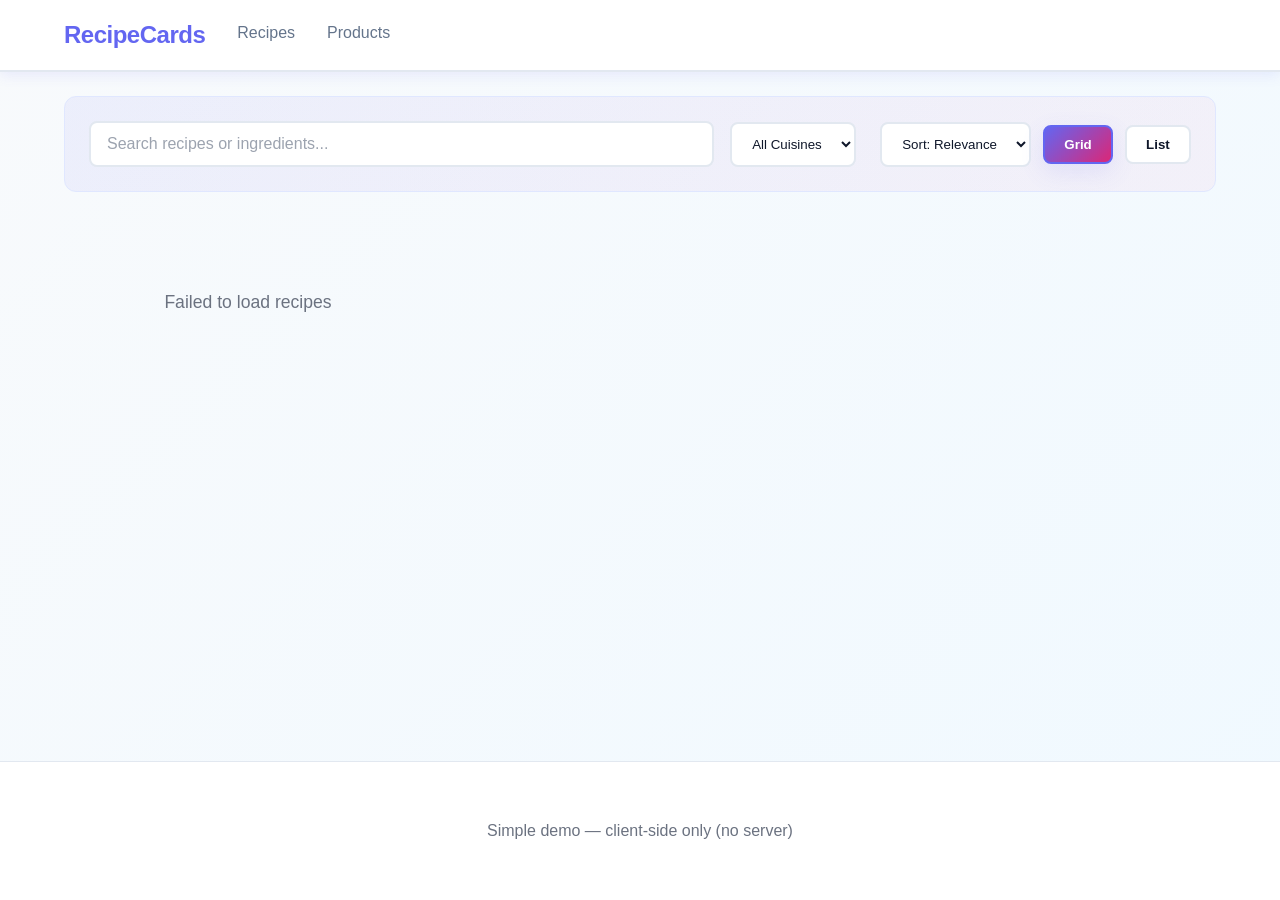
<file: JS Basics/index.html>
<!DOCTYPE html>
<html lang="en">
<head>
    <meta charset="UTF-8">
    <meta name="viewport" content="width=device-width, initial-scale=1.0">
    <title>Recipe Cards</title>
    <link rel="stylesheet" href="style.css">
</head>
<body>
    <header class="site-header">
        <div class="container">
            <a class="logo" href="index.html">RecipeCards</a>
            <nav class="nav">
        <a href="index.html">Recipes</a>
        <a href="products.html">Products</a>
    </header>

    <main class="container">
        <section class="controls">
            <div class="left-controls">
                <input id="search" type="search" placeholder="Search recipes or ingredients..." aria-label="Search">
                <select id="filter">
                    <option value="all">All Cuisines</option>
                </select>
            </div>
            <div class="right-controls">
                <select id="sort">
                    <option value="relevance">Sort: Relevance</option>
                    <option value="title-asc">Title A → Z</option>
                    <option value="title-desc">Title Z → A</option>
                    <option value="id-desc">Newest</option>
                    <option value="id-asc">Oldest</option>
                </select>
                <button id="layoutGrid" class="btn-toggle active">Grid</button>
                <button id="layoutList" class="btn-toggle">List</button>
            </div>
        </section>

        <section id="cards" class="cards-grid" aria-live="polite">
            <div class="placeholder">Loading recipes…</div>
        </section>
    </main>

    <footer class="site-footer">
        <div class="container">Simple demo — client-side only (no server)</div>
    </footer>

    <script src="app.js"></script>
</body>
</html>
</file>
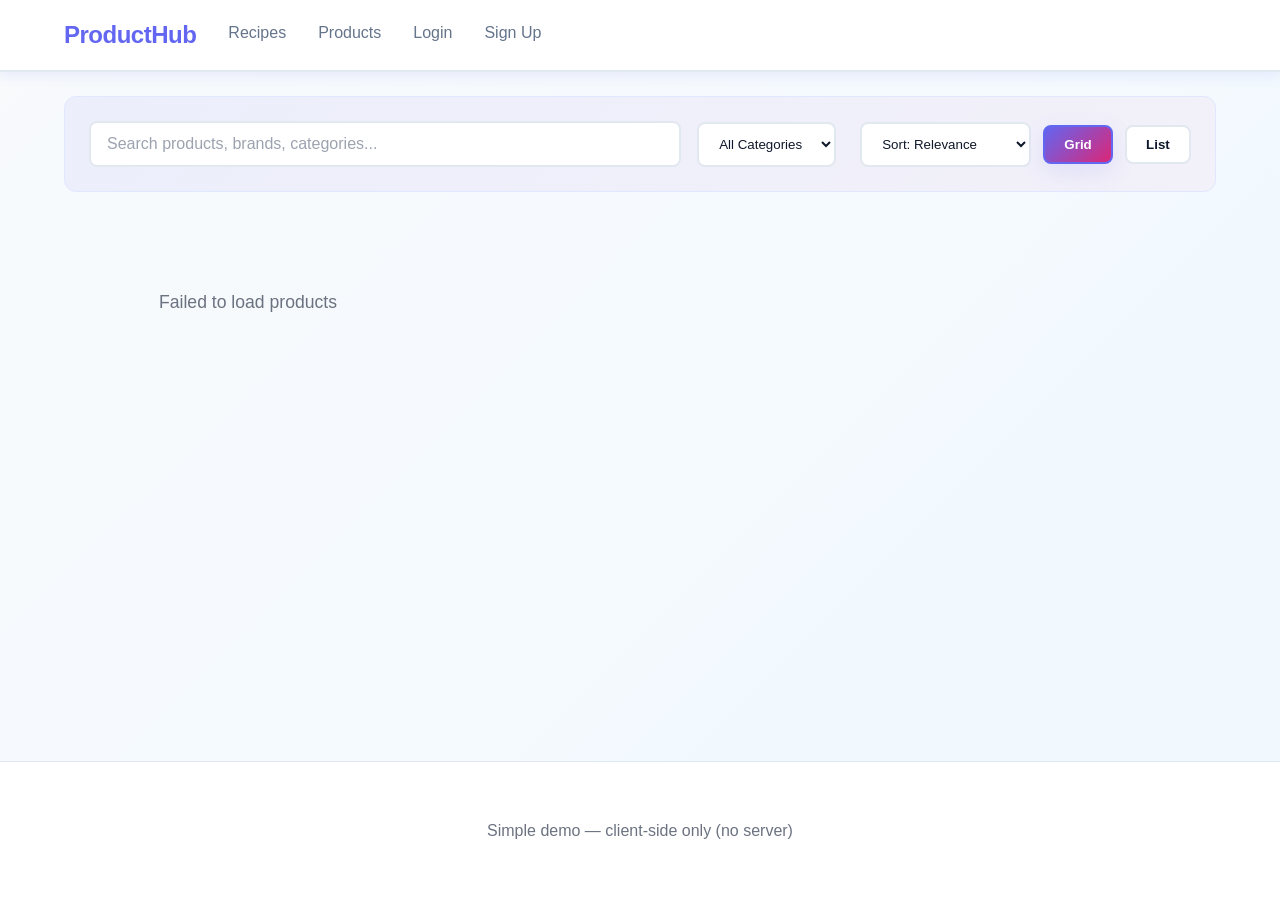
<file: JS Basics/products.html>
<!DOCTYPE html>
<html lang="en">
<head>
  <meta charset="UTF-8">
  <meta name="viewport" content="width=device-width, initial-scale=1.0">
  <title>Products — ProductHub</title>
  <link rel="stylesheet" href="style.css">
</head>
<body>
  <header class="site-header">
    <div class="container">
      <a class="logo" href="products.html">ProductHub</a>
      <nav class="nav">
        <a href="index.html">Recipes</a>
        <a href="products.html">Products</a>
        <a href="login.html">Login</a>
        <a href="signup.html">Sign Up</a>
      </nav>
    </div>
  </header>

  <main class="container">
    <section class="controls">
      <div class="left-controls">
        <input id="search" type="search" placeholder="Search products, brands, categories..." aria-label="Search">
        <select id="filter">
          <option value="all">All Categories</option>
        </select>
      </div>
      <div class="right-controls">
        <select id="sort">
          <option value="relevance">Sort: Relevance</option>
          <option value="title-asc">Title A → Z</option>
          <option value="title-desc">Title Z → A</option>
          <option value="price-asc">Price Low → High</option>
          <option value="price-desc">Price High → Low</option>
          <option value="rating-desc">Rating High → Low</option>
        </select>
        <button id="layoutGrid" class="btn-toggle active">Grid</button>
        <button id="layoutList" class="btn-toggle">List</button>
      </div>
    </section>

    <section id="cards" class="cards-grid" aria-live="polite">
      <div class="placeholder">Loading products…</div>
    </section>
  </main>

  <footer class="site-footer">
    <div class="container">Simple demo — client-side only (no server)</div>
  </footer>

  <script src="products-app.js"></script>
</body>
</html>
</file>
<file: JS Basics/style.css>
:root{
  --accent:#6366F1;
  --accent-dark:#4F46E5;
  --accent-light:#E0E7FF;
  --accent-lighter:#F0F4FF;
  --secondary:#EC4899;
  --secondary-dark:#DB2777;
  --secondary-light:#FCE7F3;
  --primary:#0EA5E9;
  --primary-dark:#0284C7;
  --success:#10B981;
  --warning:#F59E0B;
  --danger:#EF4444;
  --muted:#6B7280;
  --muted-light:#9CA3AF;
  --bg:#F8FAFC;
  --bg-darker:#F0F9FF;
  --card:#FFFFFF;
  --border:#E2E8F0;
  --text-dark:#0F172A;
  --text-light:#64748B;
  --container-width:1200px;
  --shadow-sm: 0 2px 8px rgba(99,102,241,0.08);
  --shadow-md: 0 8px 24px rgba(99,102,241,0.12);
  --shadow-lg: 0 16px 40px rgba(99,102,241,0.15);
  font-size:16px;
}

*{box-sizing:border-box}

html{scroll-behavior:smooth}

body{
  font-family:'Segoe UI', 'Helvetica Neue', sans-serif;
  margin:0;
  background:linear-gradient(135deg, var(--bg) 0%, var(--bg-darker) 100%);
  color:var(--text-dark);
  line-height:1.6;
  min-height:100vh;
  display:flex;
  flex-direction:column;
}

.container{
  max-width:var(--container-width);
  margin:0 auto;
  padding:1.5rem;
  width:100%;
}

main{flex:1}

/* Header & Navigation */
.site-header{
  background:var(--card);
  border-bottom:2px solid var(--border);
  box-shadow:0 4px 12px rgba(99,102,241,0.1);
  position:sticky;
  top:0;
  z-index:100;
}

.site-header .container{
  display:flex;
  align-items:center;
  justify-content:space-between;
  padding:1rem 1.5rem;
  gap:2rem;
}

.logo{
  font-weight:800;
  font-size:1.5rem;
  color:var(--accent);
  text-decoration:none;
  letter-spacing:-0.5px;
  transition:color 0.3s ease;
}

.logo:hover{color:var(--accent-dark)}

.nav{
  display:flex;
  gap:2rem;
  flex:1;
}

.nav a{
  color:var(--text-light);
  text-decoration:none;
  font-weight:500;
  transition:color 0.3s ease, padding 0.3s ease;
  position:relative;
  padding-bottom:0.25rem;
}

.nav a:hover{
  color:var(--accent);
}

.nav a::after{
  content:'';
  position:absolute;
  bottom:-0.25rem;
  left:0;
  width:0;
  height:2px;
  background:var(--accent);
  transition:width 0.3s ease;
}

.nav a:hover::after{width:100%}

/* Controls Section */
.controls{
  display:flex;
  justify-content:space-between;
  gap:1.5rem;
  align-items:center;
  padding:2rem 0;
  background:linear-gradient(135deg, rgba(99,102,241,0.08) 0%, rgba(236,72,153,0.05) 100%);
  border-radius:12px;
  padding:1.5rem;
  margin-bottom:2rem;
  flex-wrap:wrap;
  border:1px solid var(--accent-light);
}

.left-controls{
  display:flex;
  gap:1rem;
  flex:1;
  min-width:300px;
  align-items:center;
}

.right-controls{
  display:flex;
  gap:0.75rem;
  align-items:center;
  flex-wrap:wrap;
  justify-content:flex-end;
}

#search{
  flex:1;
  padding:0.75rem 1rem;
  border-radius:8px;
  border:2px solid var(--border);
  background:var(--card);
  font-size:1rem;
  transition:all 0.3s ease;
  color:var(--text-dark);
}

#search:focus{
  outline:none;
  border-color:var(--accent);
  box-shadow:0 0 0 3px var(--accent-light);
  background:var(--card);
}

#search::placeholder{color:var(--muted-light)}

#filter, #sort{
  padding:0.75rem 1rem;
  border-radius:8px;
  border:2px solid var(--border);
  background:var(--card);
  color:var(--text-dark);
  font-weight:500;
  cursor:pointer;
  transition:all 0.3s ease;
}

#filter:hover, #sort:hover{
  border-color:var(--accent);
}

#filter:focus, #sort:focus{
  outline:none;
  border-color:var(--accent);
  box-shadow:0 0 0 3px var(--accent-light);
}

.btn-toggle{
  padding:0.65rem 1.2rem;
  border-radius:8px;
  border:2px solid var(--border);
  background:var(--card);
  color:var(--text-dark);
  cursor:pointer;
  font-weight:600;
  transition:all 0.3s ease;
}

.btn-toggle:hover{
  border-color:var(--accent);
  color:var(--accent);
}

.btn-toggle.active{
  background:linear-gradient(135deg, var(--accent) 0%, var(--secondary-dark) 100%);
  color:var(--card);
  border-color:var(--accent);
  box-shadow:var(--shadow-md);
}

/* Cards Grid */
.cards-grid{
  display:grid;
  grid-template-columns:repeat(auto-fill, minmax(280px, 1fr));
  gap:1.5rem;
  animation:fadeIn 0.4s ease;
}

@keyframes fadeIn{
  from{opacity:0;transform:translateY(10px)}
  to{opacity:1;transform:translateY(0)}
}

.cards-grid.list{
  grid-template-columns:1fr;
}

/* Card Styling */
.card{
  background:var(--card);
  border-radius:12px;
  overflow:hidden;
  box-shadow:var(--shadow-sm);
  display:flex;
  flex-direction:column;
  transition:all 0.3s cubic-bezier(0.4, 0, 0.2, 1);
  border:1px solid var(--border);
  cursor:pointer;
}

.card:hover{
  transform:translateY(-8px);
  box-shadow:var(--shadow-lg);
  border-color:var(--accent);
}

.card img{
  width:100%;
  height:200px;
  object-fit:cover;
  transition:transform 0.4s ease;
}

.card:hover img{
  transform:scale(1.05);
}

.card-body{
  padding:1.25rem;
  display:flex;
  flex-direction:column;
  gap:0.75rem;
  flex:1;
}

.card-title{
  font-weight:700;
  font-size:1.1rem;
  color:var(--text-dark);
  line-height:1.4;
  margin:0;
}

.card-meta{
  font-size:0.95rem;
  color:var(--text-light);
  display:flex;
  gap:1rem;
  align-items:center;
  flex-wrap:wrap;
}

.price{
  font-weight:700;
  color:var(--accent);
  font-size:1.2rem;
}

.rating{
  font-weight:600;
  color:var(--success);
}

.card-actions{
  margin-top:auto;
  display:flex;
  gap:0.5rem;
  align-items:center;
  flex-wrap:wrap;
  padding-top:0.75rem;
  border-top:1px solid var(--border);
}

.pill{
  padding:0.4rem 0.8rem;
  border-radius:20px;
  background:linear-gradient(135deg, var(--accent-light) 0%, var(--accent-lighter) 100%);
  color:var(--accent-dark);
  font-size:0.85rem;
  font-weight:600;
  white-space:nowrap;
}

.placeholder{
  padding:4rem 2rem;
  text-align:center;
  color:var(--muted);
  font-size:1.1rem;
}

/* Footer */
.site-footer{
  padding:2rem;
  text-align:center;
  color:var(--muted);
  background:var(--card);
  border-top:1px solid var(--border);
  margin-top:auto;
}

/* Forms for Login/Signup */
.auth-wrap{
  max-width:450px;
  margin:3rem auto;
  background:var(--card);
  padding:2.5rem;
  border-radius:12px;
  box-shadow:var(--shadow-lg);
  border:1px solid var(--border);
}

.auth-wrap h2{
  margin:0 0 1.5rem 0;
  color:var(--text-dark);
  font-size:1.8rem;
}

.form-row{
  margin-bottom:1.5rem;
}

.form-row label{
  display:block;
  font-weight:600;
  margin-bottom:0.5rem;
  color:var(--text-dark);
  font-size:0.95rem;
}

.form-row input{
  width:100%;
  padding:0.9rem 1rem;
  border-radius:8px;
  border:2px solid var(--border);
  background:var(--bg);
  color:var(--text-dark);
  font-size:1rem;
  transition:all 0.3s ease;
  font-family:inherit;
}

.form-row input:focus{
  outline:none;
  border-color:var(--accent);
  background:var(--card);
  box-shadow:0 0 0 3px var(--accent-light);
}

.form-row input::placeholder{
  color:var(--muted-light);
}

.btn{
  display:inline-block;
  padding:0.9rem 2rem;
  background:linear-gradient(135deg, var(--accent) 0%, var(--secondary-dark) 100%);
  color:var(--card);
  border-radius:8px;
  border:none;
  cursor:pointer;
  font-weight:700;
  font-size:1rem;
  transition:all 0.3s ease;
  width:100%;
  box-shadow:var(--shadow-md);
}

.btn:hover{
  transform:translateY(-2px);
  box-shadow:var(--shadow-lg);
}

.btn:active{
  transform:translateY(0);
}

.muted{
  color:var(--text-light);
  font-size:0.95rem;
  text-align:center;
  margin-top:1rem;
}

.muted a{
  color:var(--accent);
  text-decoration:none;
  font-weight:600;
  transition:color 0.3s ease;
}

.muted a:hover{
  color:var(--accent-dark);
  text-decoration:underline;
}

/* Responsive Design */
@media (max-width:1024px){
  .cards-grid{
    grid-template-columns:repeat(auto-fill, minmax(250px, 1fr));
    gap:1.25rem;
  }
  
  .controls{
    flex-direction:column;
    align-items:stretch;
  }
  
  .left-controls{
    flex-direction:column;
  }
  
  .right-controls{
    justify-content:flex-start;
  }
}

@media (max-width:768px){
  .site-header .container{
    flex-direction:column;
    gap:1rem;
    padding:0.75rem 1rem;
  }
  
  .nav{
    width:100%;
    gap:1rem;
    flex-wrap:wrap;
  }
  
  .cards-grid{
    grid-template-columns:repeat(auto-fill, minmax(220px, 1fr));
    gap:1rem;
  }
  
  .controls{
    padding:1rem;
  }
  
  .left-controls, .right-controls{
    width:100%;
  }
  
  .card-body{
    padding:1rem;
  }
}

@media (max-width:480px){
  .container{
    padding:1rem;
  }
  
  .cards-grid{
    grid-template-columns:1fr;
    gap:1rem;
  }
  
  .site-header .container{
    padding:0.5rem;
  }
  
  .logo{
    font-size:1.25rem;
  }
  
  .nav{
    gap:0.75rem;
    font-size:0.9rem;
  }
  
  .controls{
    flex-direction:column;
    padding:1rem;
    gap:1rem;
  }
  
  .auth-wrap{
    margin:1.5rem auto;
    padding:1.5rem;
  }
  
  .auth-wrap h2{
    font-size:1.5rem;
  }
}
</file>
